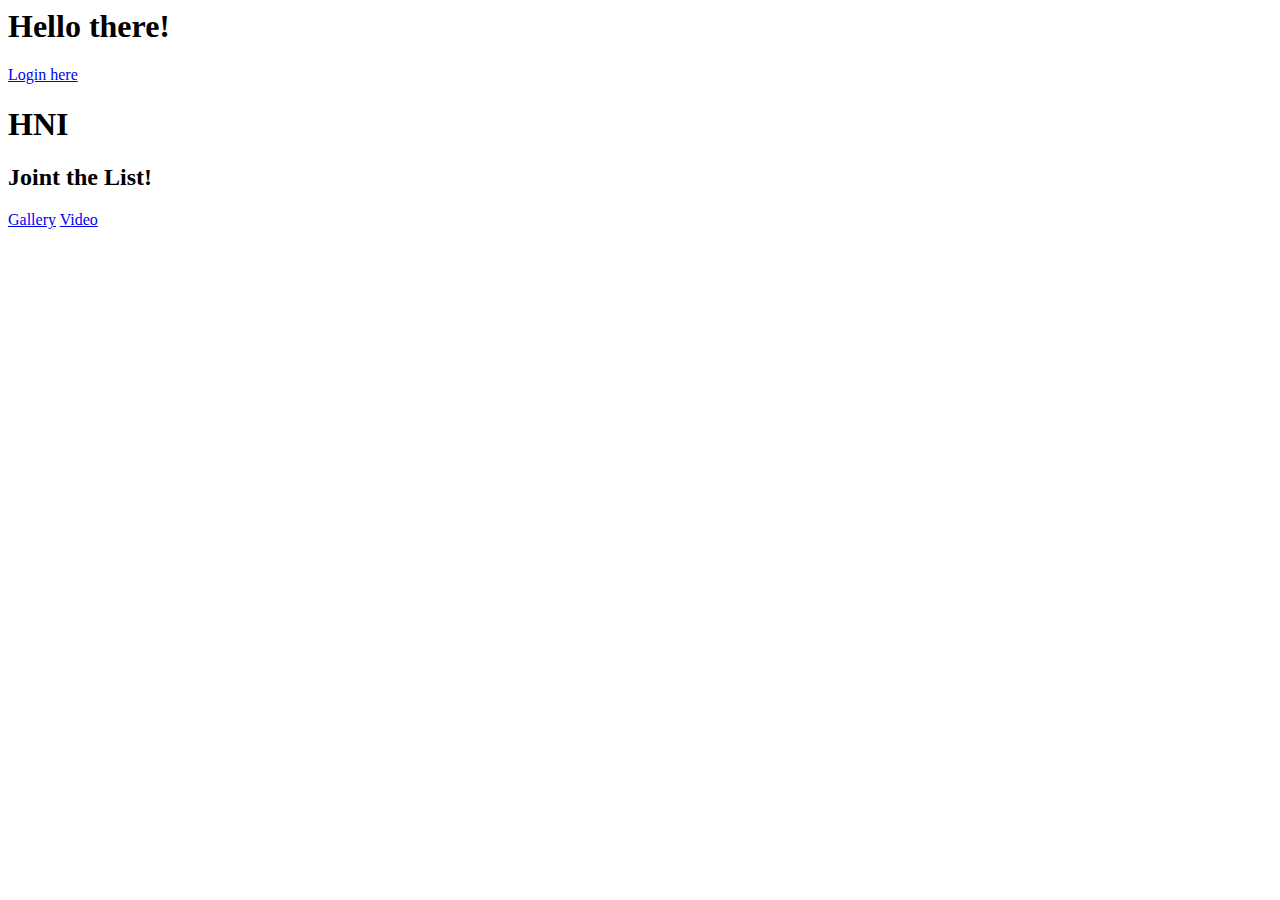
<file: index.html>
<html>
  <head>
    <meta charset="UTF-8">
    <script src="script.js"></script>
    <!-- <link rel="stylesheet" type="text/css" href="styles.css"> -->
      <style>
          <link rel="stylesheet" type="text/css" href="styles.css">
    </style>
  </head>
  <body>
    <h1>Hello there!</h1>
    <a href="/login.html">Login here</a><title>Joint the List!</title> <!-- This is the internal title for the page -->

<h1 title>HNI</h1> <!-- This is for the website's logo -->

<h2 title>Joint the List!</h2> <!-- This is the title as it appears on the page -->
 <a href="/gallery.html">Gallery</a><title>Joint the List!</title>
 <a href="/video.html">Video</a><title>Joint the List!</title>
  </body>
</html>
</file>
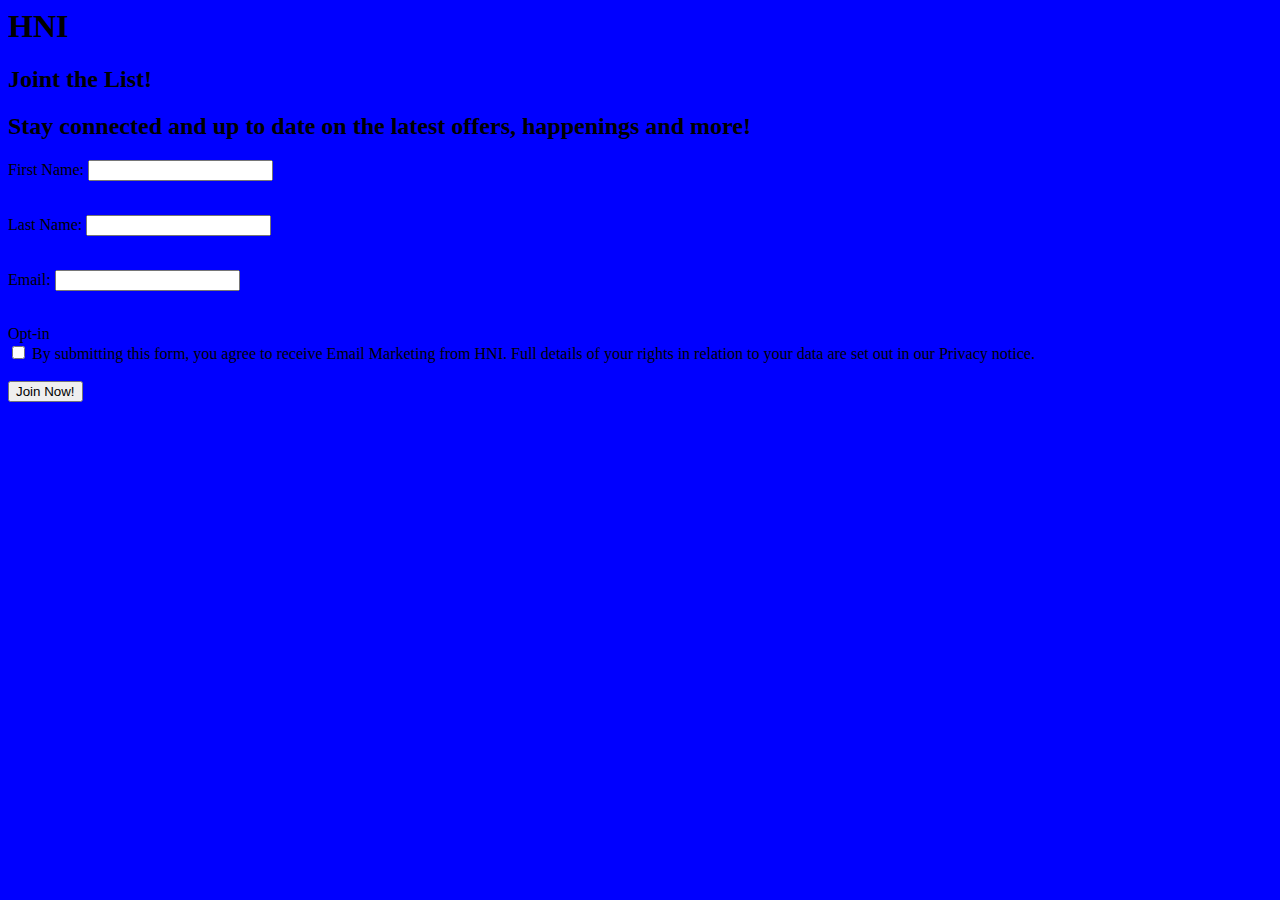
<file: login.html>
<html>
  <head>
    <link rel="stylesheet" type="text/css" href="styles.css">
  </head>
  <body>
    <h1 title>HNI</h1> <!-- This is for the website's logo -->

<h2 title>Joint the List!</h2> <!-- This is the title as it appears on the page -->
<div class="center">
<h2>Stay connected and up to date on the latest offers, happenings and more!</h2> <!-- This is the text that will appear on the message board -->
</div>
<div class="right">
<source media="(min-width:120px)" srcset="banner.jpg">
</div>
<div>
<form name="First Name: " action="/action_page.php" onsubmit="return validateForm()" method="post"> <!-- Prompt to enter first name -->
  First Name: <input type="text" name="fname"> <!-- place to enter first name -->
</form>
</div>
<br>
<div>
<form name="Last Name: " action="/action_page.php" onsubmit="return validateForm()" method="post"> <!-- Prompt to enter surname -->
  Last Name: <input type="text" name="fname"> <!-- place to enter last name -->
</form>
</div>
</br>
<div>
<form name="Email: " action="/action_page.php" onsubmit="return validateForm()" method="post"> <!-- Prompt to enter email -->
  Email: <input type="text" name="fname"> <!-- place to enter email -->
</form>
</div>
</br>
<div>
<label for="Opt-in">Opt-in</label><br>
<input type="checkbox" id="opt-in" name="opt-in" value="opt-in"> <!-- Prompt to opt in -->
<span class="tooltiptext">By submitting this form, you agree to receive Email Marketing from HNI. Full details of your rights in relation to your data are set out in our Privacy notice.</span> <!-- Opt in prompting text -->
</div>
<br>
<form  name="form1" id="form1" method="post">  <!-- Text on interactive button prompt -->
    <input type="submit" class="button4" name="order" 
        id="order" value="Join Now!" onclick="redirect(Q12/thankyou.html);" > <!-- Clicking on join now buttom should redirect to thankyou.html -->
</form>
<br>
  </body>
  </body>
</html>
</file>
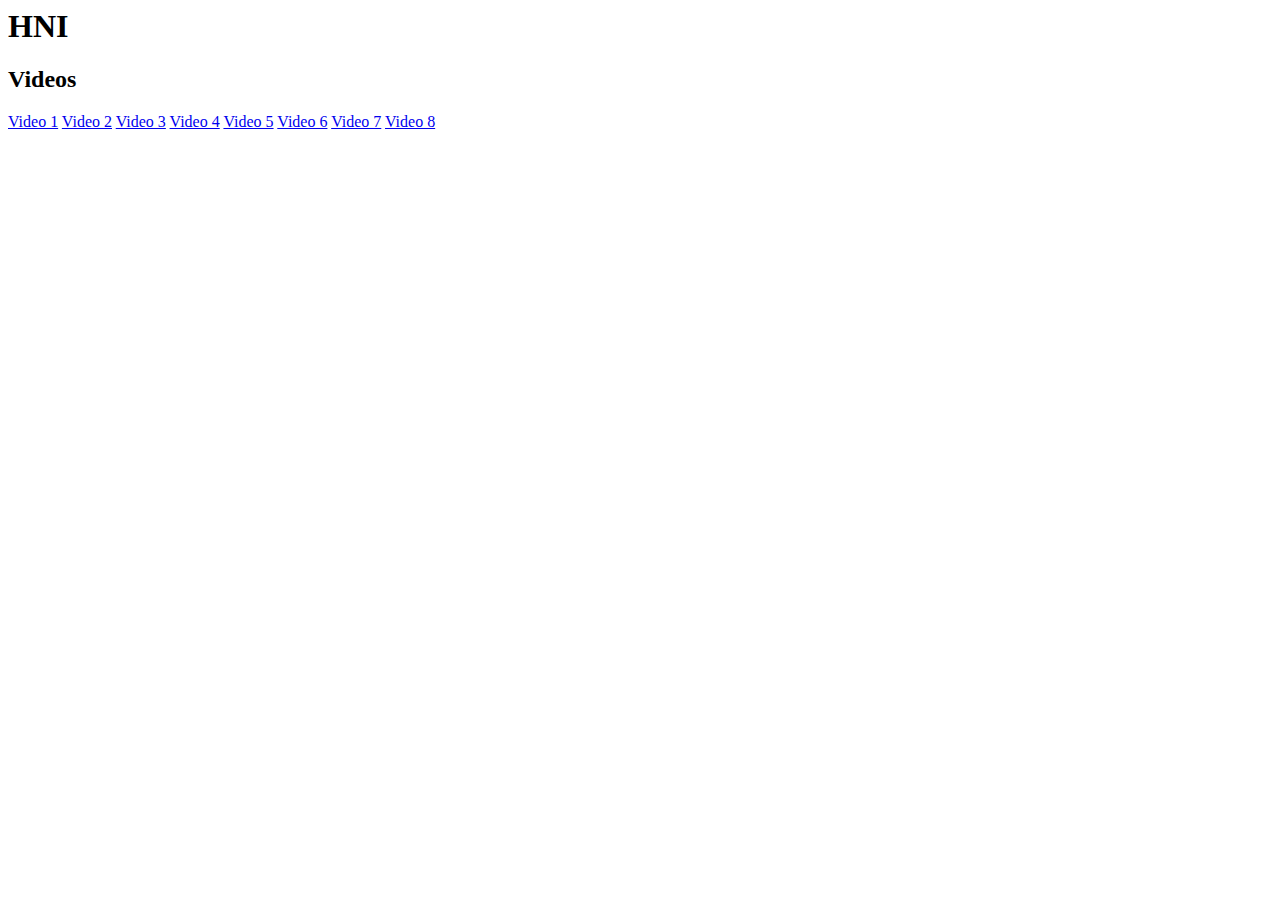
<file: video.html>
<html>
  <head>
    <meta charset="UTF-8">
    <script src="script.js"></script>
    <!-- <link rel>-->
        <style>
          <link rel="stylesheet" type="text/css" href="styles.css">
    </style>
  </head>
  <body>
<title>Joint the List!</title> <!-- This is the internal title for the page -->

<h1 title>HNI</h1> <!-- This is for the website's logo -->

<h2 title>Videos</h2> <!-- This is for the webpage's title -->
<a href="https://www.youtube.com/watch?v=mZd3ZA0c1Qg">Video 1</a><title>Joint the List!</title>
<a href="https://www.youtube.com/watch?v=mZd3ZA0c1Qg">Video 2</a><title>Joint the List!</title>
<a href="https://www.youtube.com/watch?v=mZd3ZA0c1Qg">Video 3</a><title>Joint the List!</title>
<a href="https://www.youtube.com/watch?v=mZd3ZA0c1Qg">Video 4</a><title>Joint the List!</title>
<a href="https://www.youtube.com/watch?v=mZd3ZA0c1Qg">Video 5</a><title>Joint the List!</title>
<a href="https://www.youtube.com/watch?v=mZd3ZA0c1Qg">Video 6</a><title>Joint the List!</title>
<a href="https://www.youtube.com/watch?v=mZd3ZA0c1Qg">Video 7</a><title>Joint the List!</title>
<a href="https://www.youtube.com/watch?v=mZd3ZA0c1Qg">Video 8</a><title>Joint the List!</title>
  </body>
<!-- Source: https://www.youtube.com/user/johnhuber1 -->
</html>
</file>
<file: styles.css>
body {
  background: blue;
  foreground: red;
}
</file>
